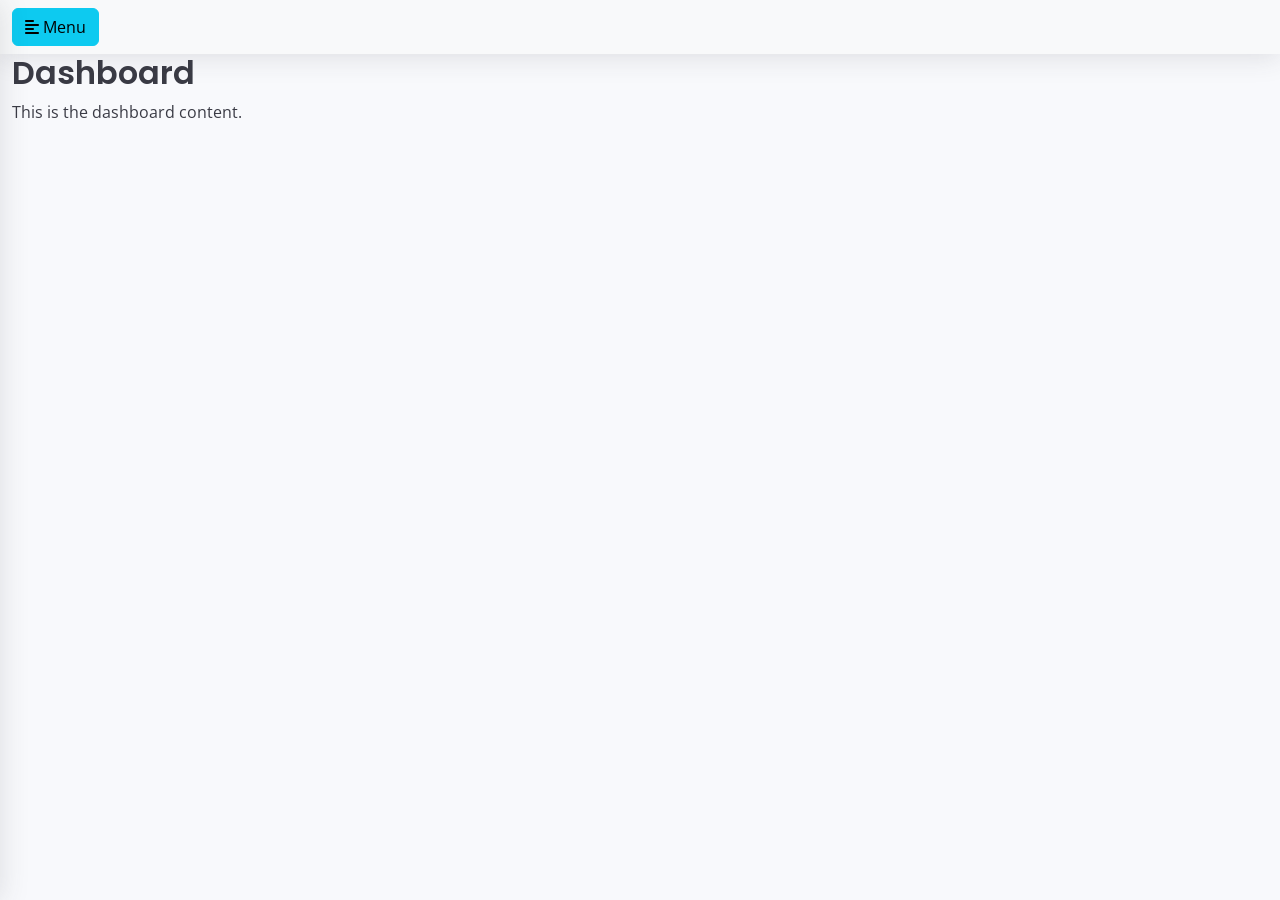
<file: test-sidebar.html>
<!DOCTYPE html>
<html lang="en">
<head>
    <meta charset="UTF-8">
    <meta name="viewport" content="width=device-width, initial-scale=1.0">
    <title>Sidebar Test</title>
    <link href="https://fonts.googleapis.com/css2?family=Poppins:wght@300;400;500;600;700&family=Open+Sans:wght@300;400;600&display=swap" rel="stylesheet">
    <link rel="stylesheet" href="https://cdnjs.cloudflare.com/ajax/libs/font-awesome/6.4.0/css/all.min.css">
    <link rel="stylesheet" href="https://cdn.jsdelivr.net/npm/bootstrap@5.3.0/dist/css/bootstrap.min.css">
    <link rel="stylesheet" href="styles.css">
</head>
<body>
    <div class="wrapper">
        <!-- Sidebar -->
        <nav id="sidebar" class="active">
            <div class="sidebar-header">
                <h3><i class="fas fa-paw me-2"></i>Tyler's Care</h3>
                <strong><i class="fas fa-paw"></i></strong>
                <button type="button" class="close-sidebar d-lg-none" id="sidebarClose">
                    <i class="fas fa-times"></i>
                </button>
            </div>

            <ul class="list-unstyled components">
                <li class="active">
                    <a href="#dashboard">
                        <i class="fas fa-home"></i>
                        Dashboard
                    </a>
                </li>
                <li>
                    <a href="#medications">
                        <i class="fas fa-pills"></i>
                        Medications
                    </a>
                </li>
                <li>
                    <a href="#supplements">
                        <i class="fas fa-leaf"></i>
                        Supplements
                    </a>
                </li>
            </ul>
        </nav>

        <!-- Page Content -->
        <div id="content">
            <!-- Navigation Bar -->
            <nav class="navbar navbar-expand-lg navbar-light bg-light">
                <div class="container-fluid">
                    <button type="button" id="sidebarCollapse" class="btn btn-info">
                        <i class="fas fa-align-left"></i>
                        <span>Menu</span>
                    </button>
                </div>
            </nav>

            <!-- Main Content Area -->
            <div class="container-fluid">
                <div id="dashboard" class="content-section active">
                    <h2>Dashboard</h2>
                    <p>This is the dashboard content.</p>
                </div>
                
                <div id="medications" class="content-section">
                    <h2>Medications</h2>
                    <p>This is the medications content.</p>
                </div>
                
                <div id="supplements" class="content-section">
                    <h2>Supplements</h2>
                    <p>This is the supplements content.</p>
                </div>
            </div>
        </div>
    </div>

    <script src="https://cdn.jsdelivr.net/npm/bootstrap@5.3.0/dist/js/bootstrap.bundle.min.js"></script>
    <script>
        document.addEventListener('DOMContentLoaded', function() {
            // Sidebar toggle
            const sidebarToggle = document.getElementById('sidebarCollapse');
            const sidebarClose = document.getElementById('sidebarClose');
            const sidebar = document.getElementById('sidebar');
            const content = document.getElementById('content');
            
            if (sidebarToggle) {
                sidebarToggle.addEventListener('click', function() {
                    sidebar.classList.toggle('active');
                    content.classList.toggle('active');
                });
            }
            
            if (sidebarClose) {
                sidebarClose.addEventListener('click', function() {
                    sidebar.classList.add('active');
                    content.classList.add('active');
                });
            }
            
            // Navigation link functionality
            const navLinks = document.querySelectorAll('.list-unstyled.components li a');
            const contentSections = document.querySelectorAll('.content-section');
            
            navLinks.forEach(link => {
                link.addEventListener('click', function(e) {
                    e.preventDefault();
                    
                    // Remove active class from all links and sections
                    navLinks.forEach(nav => nav.parentElement.classList.remove('active'));
                    contentSections.forEach(section => section.classList.remove('active'));
                    
                    // Add active class to clicked link
                    this.parentElement.classList.add('active');
                    
                    // Show corresponding section
                    const targetId = this.getAttribute('href').substring(1);
                    const targetSection = document.getElementById(targetId);
                    if (targetSection) {
                        targetSection.classList.add('active');
                    }
                    
                    // Close sidebar on mobile after selection
                    if (window.innerWidth <= 768) {
                        sidebar.classList.add('active');
                        content.classList.add('active');
                    }
                });
            });
        });
    </script>
</body>
</html>
</file>
<file: styles.css>
/* styles.css */

/* Base Styles */
:root {
    --primary: #4e73df;
    --secondary: #858796;
    --success: #1cc88a;
    --info: #36b9cc;
    --warning: #f6c23e;
    --danger: #e74a3b;
    --light: #f8f9fc;
    --dark: #3a3b45;
    --purple: #6f42c1;
    --sidebar-bg: #4e73df;
    --sidebar-color: #fff;
    --header-bg: #fff;
    --card-shadow: 0 0.15rem 1.75rem 0 rgba(58, 59, 69, 0.15);
}

* {
    margin: 0;
    padding: 0;
    box-sizing: border-box;
}

body {
    font-family: 'Open Sans', sans-serif;
    background-color: #f8f9fc;
    color: #3a3b45;
    overflow-x: hidden;
}

h1, h2, h3, h4, h5, h6 {
    font-family: 'Poppins', sans-serif;
    font-weight: 600;
}

/* Wrapper */
.wrapper {
    display: flex;
    width: 100%;
    align-items: stretch;
}

/* Sidebar */
#sidebar {
    min-width: 250px;
    max-width: 250px;
    background: var(--sidebar-bg);
    color: var(--sidebar-color);
    transition: all 0.3s;
    box-shadow: var(--card-shadow);
    z-index: 1000;
    height: 100vh;
    position: fixed;
    overflow-y: auto;
    overflow-x: hidden;
}

#sidebar::-webkit-scrollbar {
    width: 6px;
}

#sidebar::-webkit-scrollbar-track {
    background: rgba(255, 255, 255, 0.1);
}

#sidebar::-webkit-scrollbar-thumb {
    background: rgba(255, 255, 255, 0.3);
    border-radius: 3px;
}

#sidebar.active {
    margin-left: -250px;
}

#sidebar .sidebar-header {
    padding: 20px;
    background: #2e59d9;
    display: flex;
    align-items: center;
}

#sidebar .sidebar-header h3 {
    color: #fff;
    font-size: 1.5rem;
    margin: 0;
    flex-grow: 1;
}

#sidebar .sidebar-header strong {
    display: none;
    font-size: 1.8em;
}

.close-sidebar {
    background: none;
    border: none;
    color: white;
    font-size: 1.5rem;
    cursor: pointer;
    padding: 0;
    width: 30px;
    height: 30px;
    display: flex;
    align-items: center;
    justify-content: center;
    margin-left: auto;
}

#sidebar ul.components {
    padding: 20px 0;
}

#sidebar ul li a {
    padding: 10px;
    font-size: 1.1em;
    display: block;
    color: #e9ecef;
    text-decoration: none;
    transition: all 0.3s;
}

#sidebar ul li a:hover {
    color: #fff;
    background: rgba(255, 255, 255, 0.1);
    border-left: 3px solid #fff;
}

#sidebar ul li a i {
    margin-right: 10px;
}

#sidebar ul li.active>a {
    color: #fff;
    background: rgba(255, 255, 255, 0.1);
    border-left: 3px solid #fff;
}

a[data-bs-toggle="collapse"] {
    position: relative;
}

ul.CTAs {
    padding: 20px;
}

ul.CTAs a {
    text-align: center;
    font-size: 0.9em !important;
    display: block;
    border-radius: 5px;
    margin-bottom: 5px;
}

a.download {
    background: #fff;
    color: var(--sidebar-bg);
    border: 1px solid #fff;
}

ul li {
    list-style: none;
}

a.download:hover {
    background: var(--sidebar-bg);
    color: #fff;
    border: 1px solid #fff;
}

/* Content */
#content {
    width: 100%;
    padding: 0;
    min-height: 100vh;
    transition: all 0.3s;
    margin-left: 0;
}

#content.active {
    width: 100%;
    margin-left: 250px;
}

/* Navigation */
.navbar {
    box-shadow: var(--card-shadow);
}

.navbar-brand {
    font-weight: 700;
    color: var(--dark);
}

.navbar-nav .nav-link {
    color: var(--dark);
    font-weight: 500;
}

.navbar-nav .nav-link:hover {
    color: var(--primary);
}

/* Cards */
.card {
    margin-bottom: 25px;
    border: none;
    border-radius: 0.5rem;
    box-shadow: var(--card-shadow);
    transition: transform 0.2s;
}

.card:hover {
    transform: translateY(-2px);
}

.card-body {
    padding: 1.5rem;
}

.card-title {
    font-size: 1.2rem;
    margin-bottom: 1rem;
    color: var(--dark);
}

.card-title i {
    color: var(--primary);
}

/* Welcome Card */
.welcome-card {
    background: linear-gradient(120deg, var(--primary), #2e59d9);
    color: white;
    border-radius: 0.5rem;
    margin-bottom: 25px;
}

.welcome-card .card-title {
    color: white;
    font-size: 2rem;
}

.welcome-card .card-text {
    font-size: 1.1rem;
    opacity: 0.9;
}

/* Section Titles */
.section-title {
    font-size: 1.8rem;
    margin: 25px 0;
    color: var(--dark);
    padding-bottom: 10px;
    border-bottom: 1px solid rgba(0, 0, 0, 0.1);
}

/* Health Status */
.health-indicator {
    display: flex;
    align-items: center;
    margin: 15px 0;
}

.status-circle {
    width: 20px;
    height: 20px;
    border-radius: 50%;
    margin-right: 10px;
}

.status-circle.stable {
    background-color: var(--success);
}

.status-text {
    font-weight: 600;
    font-size: 1.2rem;
}

/* Task List */
.task-list {
    list-style: none;
    padding: 0;
}

.task-list li {
    padding: 8px 0;
    border-bottom: 1px solid rgba(0, 0, 0, 0.05);
}

.task-list li:last-child {
    border-bottom: none;
}

/* Alerts */
.alert {
    border-radius: 0.375rem;
    font-size: 0.9rem;
}

.alert i {
    font-size: 1rem;
}

/* Stats Cards */
.stat-card {
    background: white;
    border-radius: 0.5rem;
    box-shadow: var(--card-shadow);
    text-align: center;
    transition: transform 0.2s;
}

.stat-card:hover {
    transform: translateY(-2px);
}

.stat-number {
    font-size: 2.5rem;
    font-weight: 700;
    margin: 0;
    color: var(--primary);
}

.stat-label {
    font-size: 1rem;
    color: var(--secondary);
    margin: 0;
}

/* Medication Cards */
.medication-card, .supplement-card {
    height: 100%;
}

.medication-card .card-title, .supplement-card .card-title {
    color: var(--primary);
    border-bottom: 1px solid rgba(0, 0, 0, 0.1);
    padding-bottom: 10px;
}

/* Schedule Cards */
.schedule-container {
    margin-top: 20px;
}

.schedule-item {
    display: flex;
    justify-content: space-between;
    align-items: center;
    padding: 15px;
    border-bottom: 1px solid rgba(0, 0, 0, 0.1);
}

.schedule-item:last-child {
    border-bottom: none;
}

.time {
    font-weight: 600;
    font-size: 1.1rem;
    color: var(--dark);
}

.medications, .supplements {
    flex: 1;
    margin: 0 20px;
}

.badge {
    margin-right: 5px;
    font-size: 0.8rem;
}

.bg-purple {
    background-color: var(--purple) !important;
}

.status i {
    font-size: 1.2rem;
}

/* Feeding Schedule */
.feeding-schedule {
    margin-top: 20px;
}

.schedule-row {
    padding: 15px 0;
    border-bottom: 1px solid rgba(0, 0, 0, 0.1);
}

.schedule-row:last-child {
    border-bottom: none;
}

.schedule-row .time {
    font-weight: 600;
    color: var(--primary);
    margin-bottom: 10px;
}

.schedule-row .details p {
    margin: 5px 0;
    color: var(--secondary);
}

/* Interaction Table */
.interaction-table th {
    background-color: var(--light);
    font-weight: 600;
}

.interaction-table td.danger {
    background-color: rgba(231, 74, 59, 0.1);
    color: var(--danger);
    font-weight: 600;
}

.interaction-table td.warning {
    background-color: rgba(246, 194, 62, 0.1);
    color: #856404;
}

.interaction-table td.info {
    background-color: rgba(54, 185, 204, 0.1);
    color: #1b6f78;
}

.interaction-table td.secondary {
    background-color: rgba(133, 135, 150, 0.1);
    color: var(--secondary);
}

/* Monitoring Cards */
.monitoring-card {
    height: 100%;
}

.monitoring-list {
    list-style: none;
    padding: 0;
}

.monitoring-list li {
    padding: 10px 0;
    border-bottom: 1px solid rgba(0, 0, 0, 0.05);
    display: flex;
    align-items: center;
}

.monitoring-list li:last-child {
    border-bottom: none;
}

.monitoring-list li i {
    color: var(--primary);
    margin-right: 10px;
    width: 20px;
    text-align: center;
}

/* Timeline */
.timeline {
    position: relative;
    padding: 20px 0;
}

.timeline::before {
    content: '';
    position: absolute;
    top: 0;
    bottom: 0;
    width: 4px;
    background-color: var(--primary);
    left: 20px;
    margin-left: -2px;
}

.timeline-item {
    position: relative;
    margin-bottom: 30px;
}

.timeline-item::before {
    content: '';
    position: absolute;
    width: 20px;
    height: 20px;
    border-radius: 50%;
    background-color: var(--primary);
    left: 12px;
    top: 5px;
    border: 2px solid #fff;
    box-shadow: 0 0 0 3px rgba(78, 115, 223, 0.2);
}

.timeline-date {
    position: absolute;
    left: 45px;
    top: 0;
    font-weight: 600;
    color: var(--primary);
}

.timeline-content {
    margin-left: 100px;
}

.timeline-content h5 {
    margin-top: 0;
    color: var(--dark);
}

/* Recommendation Items */
.recommendation-item {
    padding: 20px 0;
    border-bottom: 1px solid rgba(0, 0, 0, 0.1);
}

.recommendation-item:last-child {
    border-bottom: none;
}

.recommendation-item h5 {
    color: var(--dark);
    margin-bottom: 15px;
}

.recommendation-item h5 i {
    font-size: 1.2rem;
}

/* Emergency Items */
.emergency-item h5 {
    color: var(--dark);
    margin-bottom: 15px;
}

.emergency-item h5 i {
    font-size: 1.2rem;
}

.emergency-list {
    list-style: none;
    padding: 0;
}

.emergency-list li {
    padding: 8px 0;
    border-bottom: 1px solid rgba(0, 0, 0, 0.05);
    display: flex;
    align-items: center;
}

.emergency-list li:last-child {
    border-bottom: none;
}

.emergency-list li:before {
    content: "•";
    color: var(--danger);
    font-weight: bold;
    display: inline-block;
    width: 1em;
    margin-left: -1em;
    font-size: 1.5rem;
    vertical-align: middle;
    margin-right: 10px;
}

/* Education Cards */
.education-card {
    height: 100%;
}

.education-list {
    list-style: none;
    padding: 0;
}

.education-list li {
    padding: 8px 0;
    border-bottom: 1px solid rgba(0, 0, 0, 0.05);
    display: flex;
    align-items: center;
}

.education-list li:last-child {
    border-bottom: none;
}

.education-list li:before {
    content: "•";
    color: var(--primary);
    font-weight: bold;
    display: inline-block;
    width: 1em;
    margin-left: -1em;
    font-size: 1.5rem;
    vertical-align: middle;
    margin-right: 10px;
}

/* Resources */
.resources-container {
    margin-top: 20px;
}

.resource-item {
    padding: 15px;
    border-bottom: 1px solid rgba(0, 0, 0, 0.1);
}

.resource-item:last-child {
    border-bottom: none;
}

.resource-item h5 {
    color: var(--dark);
    margin-bottom: 10px;
}

.resource-item h5 i {
    color: var(--primary);
}

/* Emergency Button */
.emergency-btn {
    background: var(--danger) !important;
    color: white !important;
    font-weight: 600;
    border: none;
    transition: all 0.3s;
}

.emergency-btn:hover {
    background: #c0392b !important;
    transform: translateY(-2px);
}

/* Content Sections */
.content-section {
    display: none;
    animation: fadeIn 0.5s;
}

.content-section.active {
    display: block;
}

@keyframes fadeIn {
    from { opacity: 0; }
    to { opacity: 1; }
}

/* Responsive Design */
@media (max-width: 768px) {
    #sidebar {
        margin-left: -250px;
    }
    #sidebar.active {
        margin-left: 0;
    }
    #content {
        margin-left: 0;
        width: 100%;
    }
    #content.active {
        margin-left: 0;
    }
    .sidebar-header strong {
        display: block;
    }
    .sidebar-header h3 {
        display: none;
    }
    .stat-number {
        font-size: 2rem;
    }
    .section-title {
        font-size: 1.5rem;
    }
}

@media (max-width: 576px) {
    .schedule-item {
        flex-direction: column;
        align-items: flex-start;
    }
    .time, .medications, .supplements, .status {
        margin: 5px 0;
    }
    .timeline-content {
        margin-left: 40px;
    }
}

/* Custom Scrollbar */
::-webkit-scrollbar {
    width: 8px;
}

::-webkit-scrollbar-track {
    background: #f1f1f1;
}

::-webkit-scrollbar-thumb {
    background: var(--primary);
    border-radius: 4px;
}

::-webkit-scrollbar-thumb:hover {
    background: #2e59d9;
}

/* Utility Classes */
.text-purple {
    color: var(--purple) !important;
}

.bg-purple {
    background-color: var(--purple) !important;
}

.mt-4 {
    margin-top: 1.5rem;
}

.mb-4 {
    margin-bottom: 1.5rem;
}

.ms-auto {
    margin-left: auto;
}

.me-1 {
    margin-right: 0.25rem;
}

.me-2 {
    margin-right: 0.5rem;
}

.p-3 {
    padding: 1rem;
}

.text-center {
    text-align: center;
}
</file>
